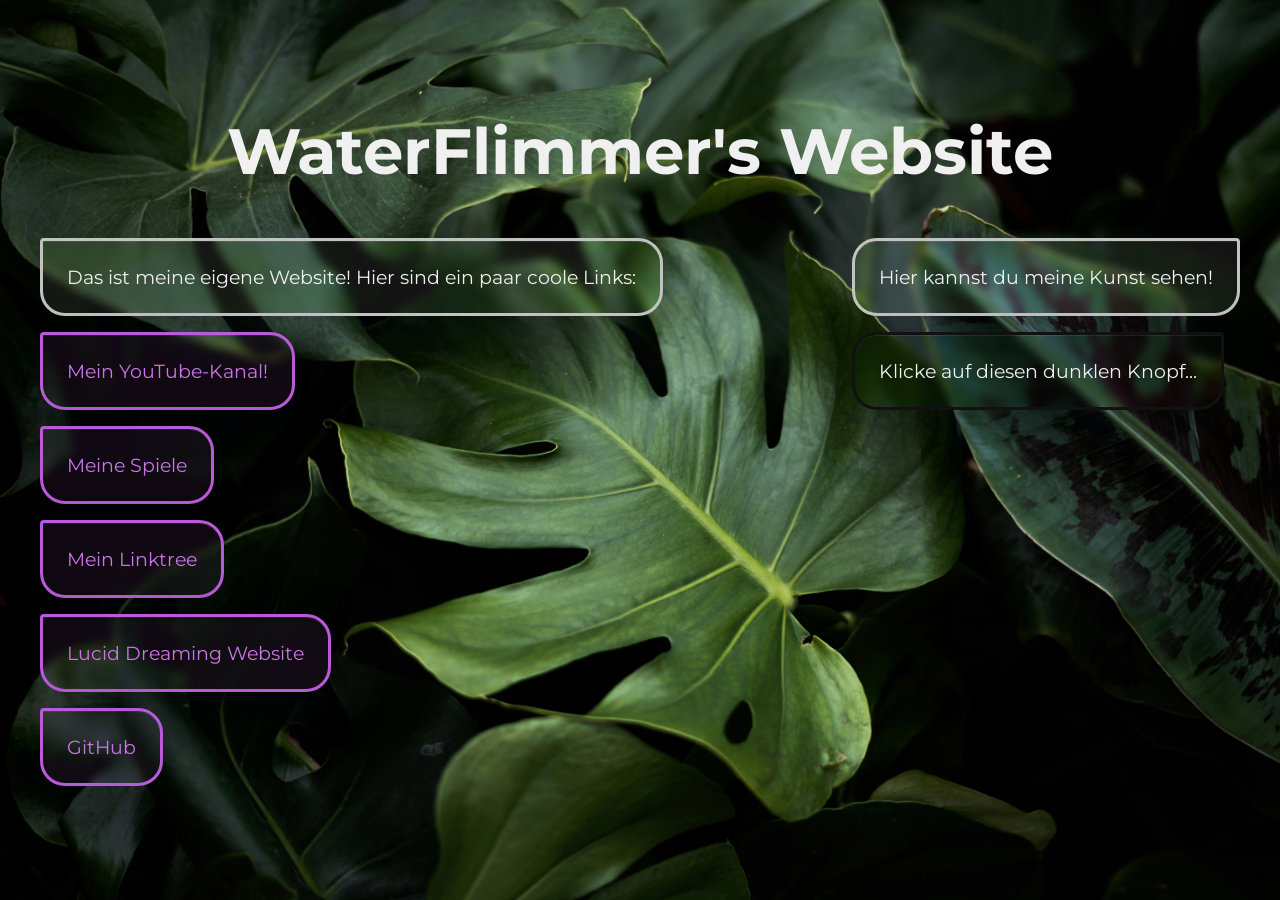
<file: index.html>
<!DOCTYPE html>
<html lang="de">
<head>
    <meta charset="UTF-8">
    <meta name="viewport" content="width=device-width, initial-scale=1.0">

    <title>WaterFlimmers's Website</title>

    <link rel="stylesheet" href="style.css">
    <link rel="icon" type="image/x-icon" href="assets/images/favicon.ico">
</head>
<body class="index">

    <div class="total-container">

        <h1>WaterFlimmer's Website</h1>

        <div class="container">
            <div>
                
                <section class="card-list">
                    <div class="card">     
                        <p>Das ist meine eigene Website! Hier sind ein paar coole Links:</p>
                    </div>

                    <a href="https://www.youtube.com/@WaterFlimmer" target="_blank">
                    <div class="card link">
                        <p>Mein YouTube-Kanal!</p>
                    </div>
                    </a>

                    <a href="https://waterflimmer.itch.io" target="_blank">
                    <div class="card link">
                        <p>Meine Spiele</p>
                    </div>
                    </a>

                    <a href="https://linktr.ee/waterflimmer" target="_blank">
                    <div class="card link">     
                        <p>Mein Linktree</p>
                    </div>
                    </a>

                    <a href="lucid.html">
                    <div class="card link">
                        <p>Lucid Dreaming Website</p>
                    </div>
                    </a>

                    <a href="https://github.com/WaterFlimmer" target="_blank">
                    <div class="card link">
                        <p>GitHub</p>
                    </div>
                    </a>

                </section>
            </div>

            <div>
                <section class="card-list">
                    <div class="card right">
                        <p>Hier kannst du meine Kunst sehen!</p>
                    </div>

                    <a href="art.html" class="normal-text">
                    <div class="card special right">
                        <p>Klicke auf diesen dunklen Knopf...</p>
                    </div>
                    </a>
                </section>
            </div>
        </div>
    </div>

</body>
</html>
</file>
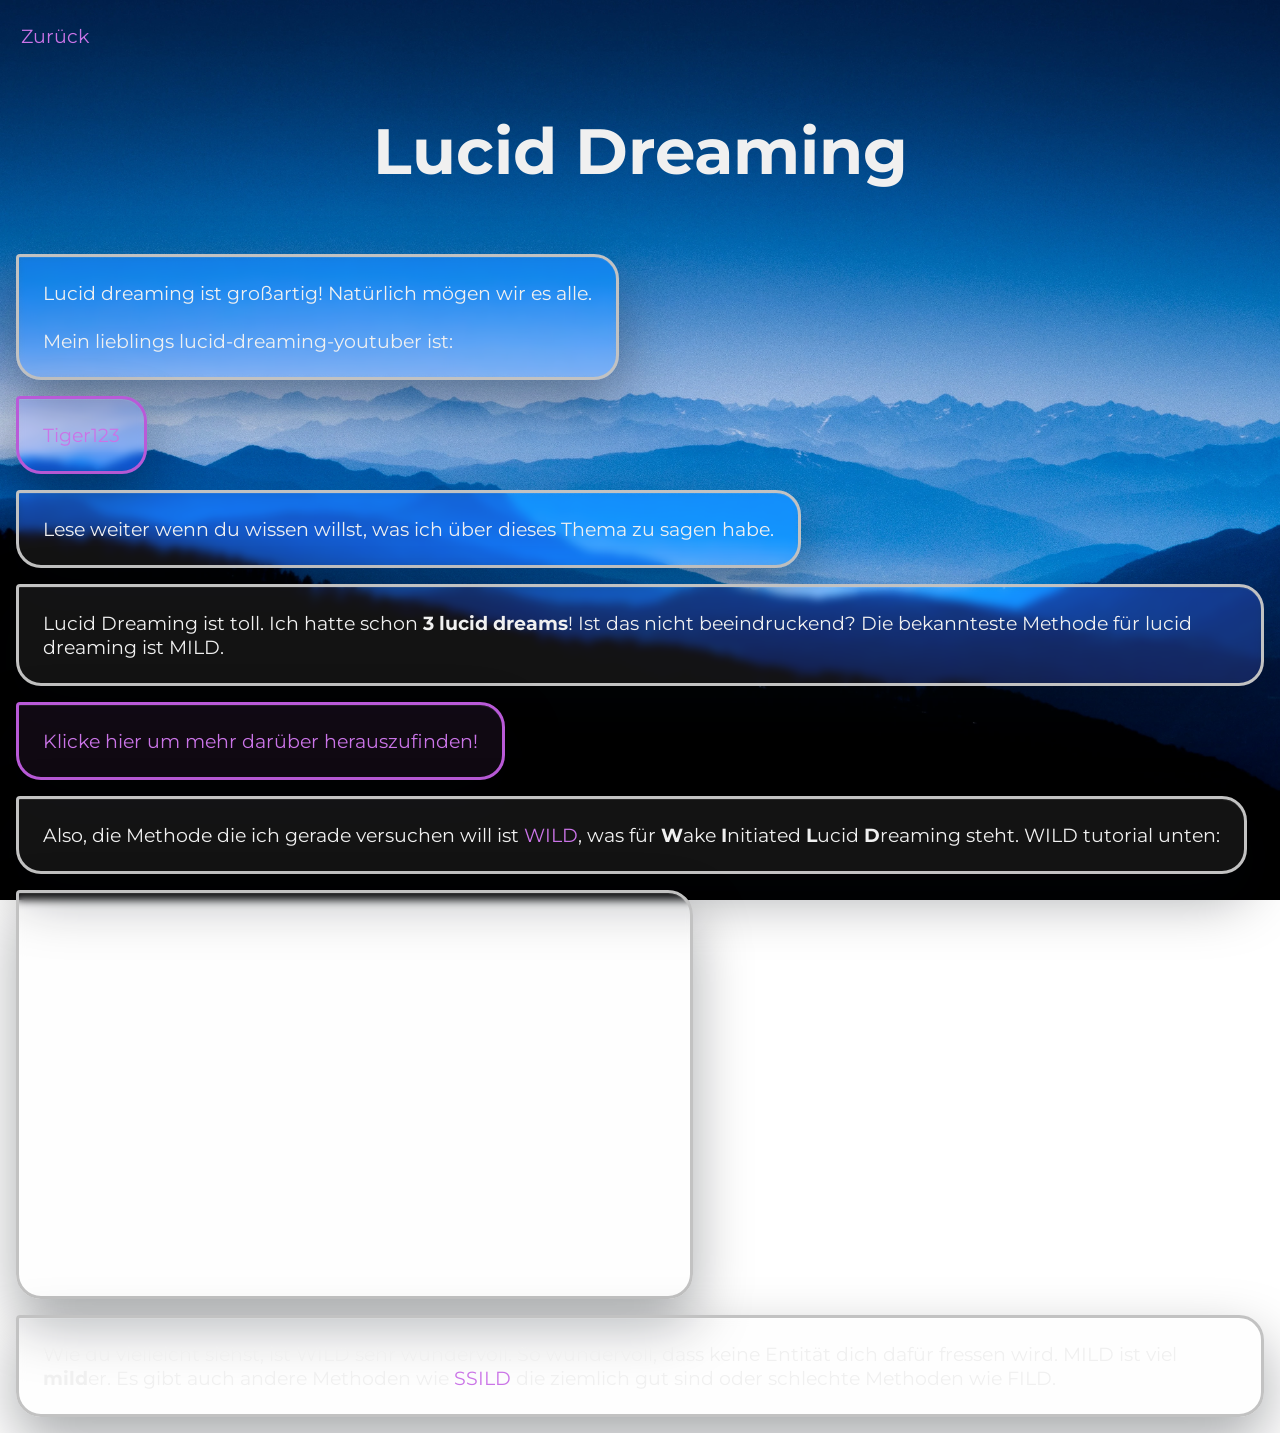
<file: lucid.html>
<!DOCTYPE html>
<html lang="de">
<head>
    <meta charset="UTF-8">
    <meta name="viewport" content="width=device-width, initial-scale=1.0">

    <title>Lucid Dreaming | WaterFlimmer</title>

    <link rel="stylesheet" href="style.css">
    <link rel="icon" type="image/x-icon" href="assets/images/favicon lucid.ico">
</head>
<body class="lucid">
    <header>
        <a href="index.html" title="Zurück">Zurück</a>
    </header>

    <h1>Lucid Dreaming</h1>

    <section class="card-list">
        
        <div class="card">
            <p>Lucid dreaming ist großartig! Natürlich mögen wir es alle.</p>
            <br>
            <p>Mein lieblings lucid-dreaming-youtuber ist:</p>
        </div>

        <a href="https://www.youtube.com/@tigertiger123tiger" target="_blank" title="Der beste Lucid Dreaming YouTuber">
        <div class="card link">
            <p>Tiger123</p>
        </div>
        </a>

        <div class="card">
            <p>Lese weiter wenn du wissen willst, was ich über dieses Thema zu sagen habe.</p>
        </div>

        <div class="card">
            Lucid Dreaming ist toll. Ich hatte schon <b>3 lucid dreams</b>! Ist das nicht beeindruckend? 
            Die bekannteste Methode für lucid dreaming ist MILD.
        </div>

        <a href="https://www.reddit.com/r/LucidDreaming/comments/ixiawb/tigers_mild_stuff/" target="_blank" title="MILD (reddit)">
        <div class="card link">
            <p>Klicke hier um 
            mehr darüber herauszufinden!</p>
        </div>
        </a>

        <div class="card">
            <p>Also, die Methode die ich gerade versuchen will ist 
            <a href="https://www.youtube.com/watch?v=QV4WlN2wH90" target="_blank" title="WILD (YouTube - TIGER123)">WILD</a>, was für  
            <b>W</b>ake <b>I</b>nitiated <b>L</b>ucid <b>D</b>reaming steht. WILD tutorial unten:
            </p>
        </div>

        <div class="card">
            <iframe width="623" height="352" src="https://www.youtube.com/embed/QV4WlN2wH90" title="How To ACTUALLY Go Straight Into A Lucid Dream" 
            frameborder="0" allow="accelerometer; autoplay; clipboard-write; encrypted-media; gyroscope; picture-in-picture; web-share" 
            referrerpolicy="strict-origin-when-cross-origin" allowfullscreen></iframe>
        </div>

        <div class="card">
            <p>
            Wie du vielleicht siehst, ist WILD sehr wundervoll. So wundervoll, dass keine Entität dich dafür fressen wird.  
            MILD ist viel <b>mild</b>er. Es gibt auch andere Methoden wie <a href="https://www.youtube.com/watch?v=Kvvvn-aS4yg"
             target="_blank" title="Senses Initiated Lucid Dreaming">SSILD</a> die ziemlich gut sind oder schlechte Methoden wie FILD.
            </p>
        </div>

    </section>
</body>
</html>
</file>
<file: style.css>
* {
    margin: 0;
    padding: 0;
    box-sizing: border-box;
}

@font-face {
    font-family: "main";
    src: url(assets/fonts/Montserrat-VariableFont.ttf);
}

:root{
    --fg-color: hsl(0, 0%, 94%);
    --muted-color: hsl(0, 0%, 76%);
    --fg-color-transparent: rgba(240, 240, 240, 0.08);
    --accent-color: hsl(285, 70%, 68%);
    --accent-color-muted: hsl(285, 62%, 60%);
    --accent-color-transparent: rgba(202, 116, 231, 0.08);
    --special-color: rgb(17, 17, 17);
    --special-color-transparent: rgba(17, 17, 17, 0.18);
}

html{
    scroll-behavior: smooth;
}

body{
    font-weight: normal;
    font-size: 1.2rem;

    padding-top: 1.5rem;

    font-family: "main", sans-serif;
    color: var(--fg-color);

    background-size: cover;
    background-repeat: no-repeat;
    background-attachment: fixed;
    background-blend-mode: darken;

    min-height: 100vh;
    display: flex;
    flex-direction: column;
}

h1{
    text-align: center;
    font-weight: bolder;
    font-size: 4rem;

    margin-top: 4rem;
}

a{
    color: var(--accent-color);
    text-decoration: none;
}

iframe {
    aspect-ratio: 16 / 9;
    height: auto;
    border-radius: 25px;
}

img{
    height: auto;
    border-radius: 8px;
}

header{
    margin-left: 1.3rem;
}

a:hover{
    text-decoration: underline dotted;
}

.index{
    background-image: url(assets/images/GreenLeaves.webp);

    opacity: 1;

    transition: background-color 0.4s ease, opacity 0.2s ease;
}

.index:has(.special:hover){
    opacity: 0;

    background-color: black;
}

.lucid{
    background-image: url(assets/images/BlueMountains.webp);
}

.art{
    background-image: url(assets/images/Stars.webp);
    
    background-color: black;

    opacity: 0;

    transition: background-color 0.8s ease-in-out, opacity 0.2s ease-in-out;
}

.art:hover{
    background-color: white;
    opacity: 1;
}

.not_found{
    background-image: url(assets/images/BlueScales.webp);
}

.forbidden{
    background-image: url(assets/images/WhiteFlowers.webp);
}

.total-container{
    padding: 1.5rem;
}

.container{
    display: flex;
    justify-content: space-between;
}

.card-list{
    grid-template-columns: repeat(auto-fit, minmax(260px, 1fr));
    gap: 1.5rem;
    margin-top: 3rem;
}

.card{
    border-color: var(--muted-color);
    border-radius: 4px 25px 25px 25px;
    border-style: solid;

    background-color: var(--fg-color-transparent);
    backdrop-filter: saturate(160%) blur(4px);
    -webkit-backdrop-filter: saturate(160%) blur(8px);
    box-shadow: inset 0 1px 0 rgba(255,255,255,.08),0 24px 56px rgba(4,10,16,.34);

    padding: 1.5rem;
    margin: 1rem;

    width: fit-content;
}

.link{
    border-color: var(--accent-color-muted);
    background-color: var(--accent-color-transparent);

    transition: transform 0.15s ease;
}

.link:hover{
    transform: translateX(6px);
}

.special{
    border-color: var(--special-color);
    background-color: var(--special-color-transparent);

    transition: transform 0.15s ease;
}

.special:hover{
    transform: translateX(-6px);
}

.right{
    border-radius: 25px 4px 25px 25px;
}

.meme-img{
    width: 300px;
}

.normal-text{
    color: var(--fg-color);
    text-decoration: none;
}
</file>
